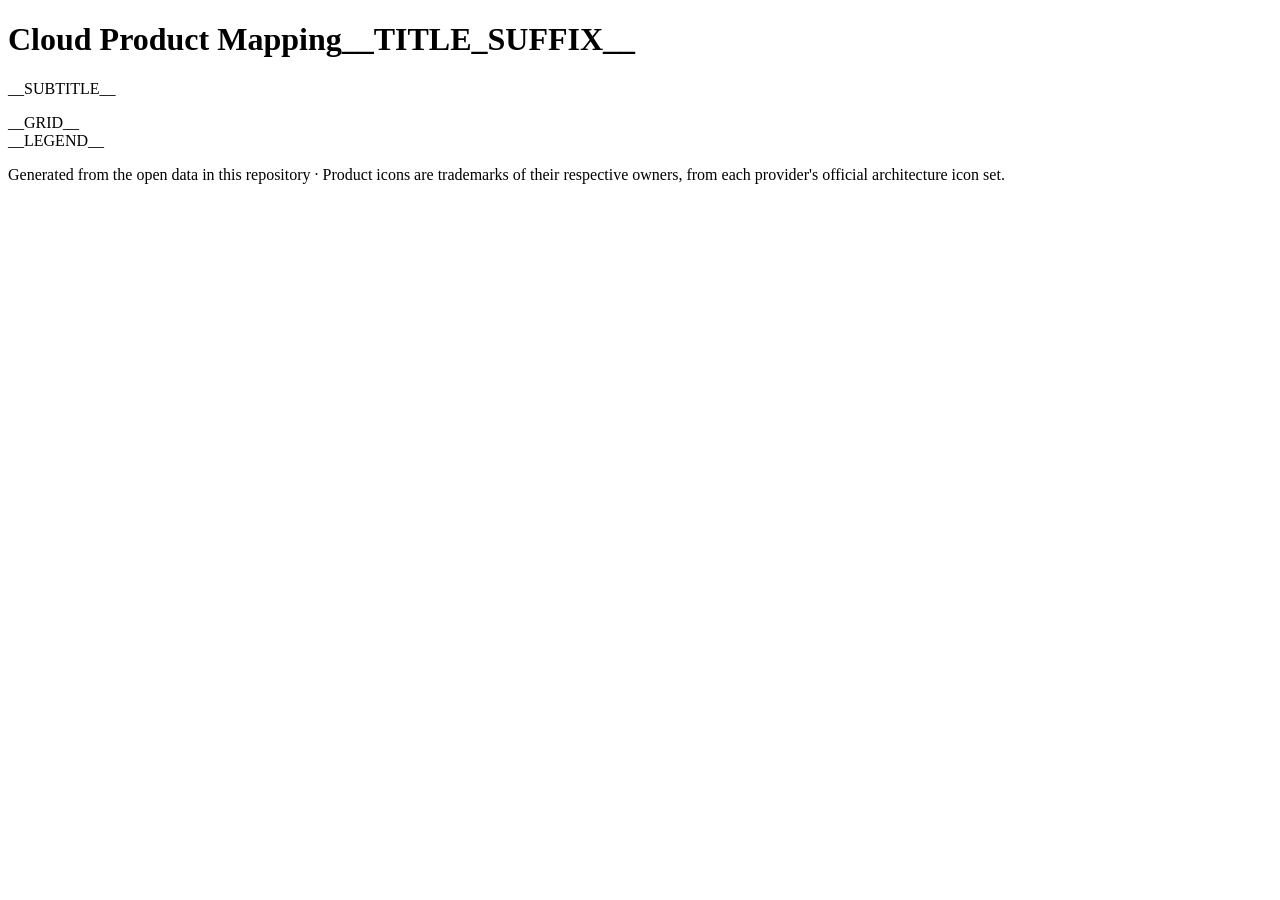
<file: site/poster.html>
<!doctype html>
<html lang="en" data-theme="dark">
<head>
<meta charset="utf-8">
<meta name="viewport" content="width=device-width, initial-scale=1">
<title>__HEADING__</title>
<script>
  // ?theme=light|dark (default dark). After layout, expose the poster size for
  // scripts/render.py and size the printed page to the poster.
  (function () {
    var t = new URLSearchParams(location.search).get("theme");
    document.documentElement.setAttribute("data-theme", t === "light" ? "light" : "dark");
    window.addEventListener("load", function () {
      var poster = document.querySelector(".poster");
      var w = Math.ceil(poster.offsetWidth), h = Math.ceil(poster.offsetHeight);
      document.documentElement.setAttribute("data-width", w);
      document.documentElement.setAttribute("data-height", h);
      var style = document.createElement("style");
      style.textContent = "@page { size: " + w + "px " + h + "px; margin: 0; }";
      document.head.appendChild(style);
    });
  })();
</script>
<style>
/*__STYLES__*/
</style>
</head>
<body>
<div class="poster" style="--columns: __COLUMNS__">
  <header class="poster__header">
    <h1 class="poster__title"><strong>Cloud</strong> Product Mapping__TITLE_SUFFIX__</h1>
    <p class="poster__subtitle">__SUBTITLE__</p>
  </header>
  <div class="grid">
__GRID__
  </div>
  <footer class="poster__footer">
    <div class="poster__legend">__LEGEND__</div>
    <p>Generated from the open data in this repository · Product icons are trademarks of their respective owners, from each provider's official architecture icon set.</p>
  </footer>
</div>
</body>
</html>
</file>
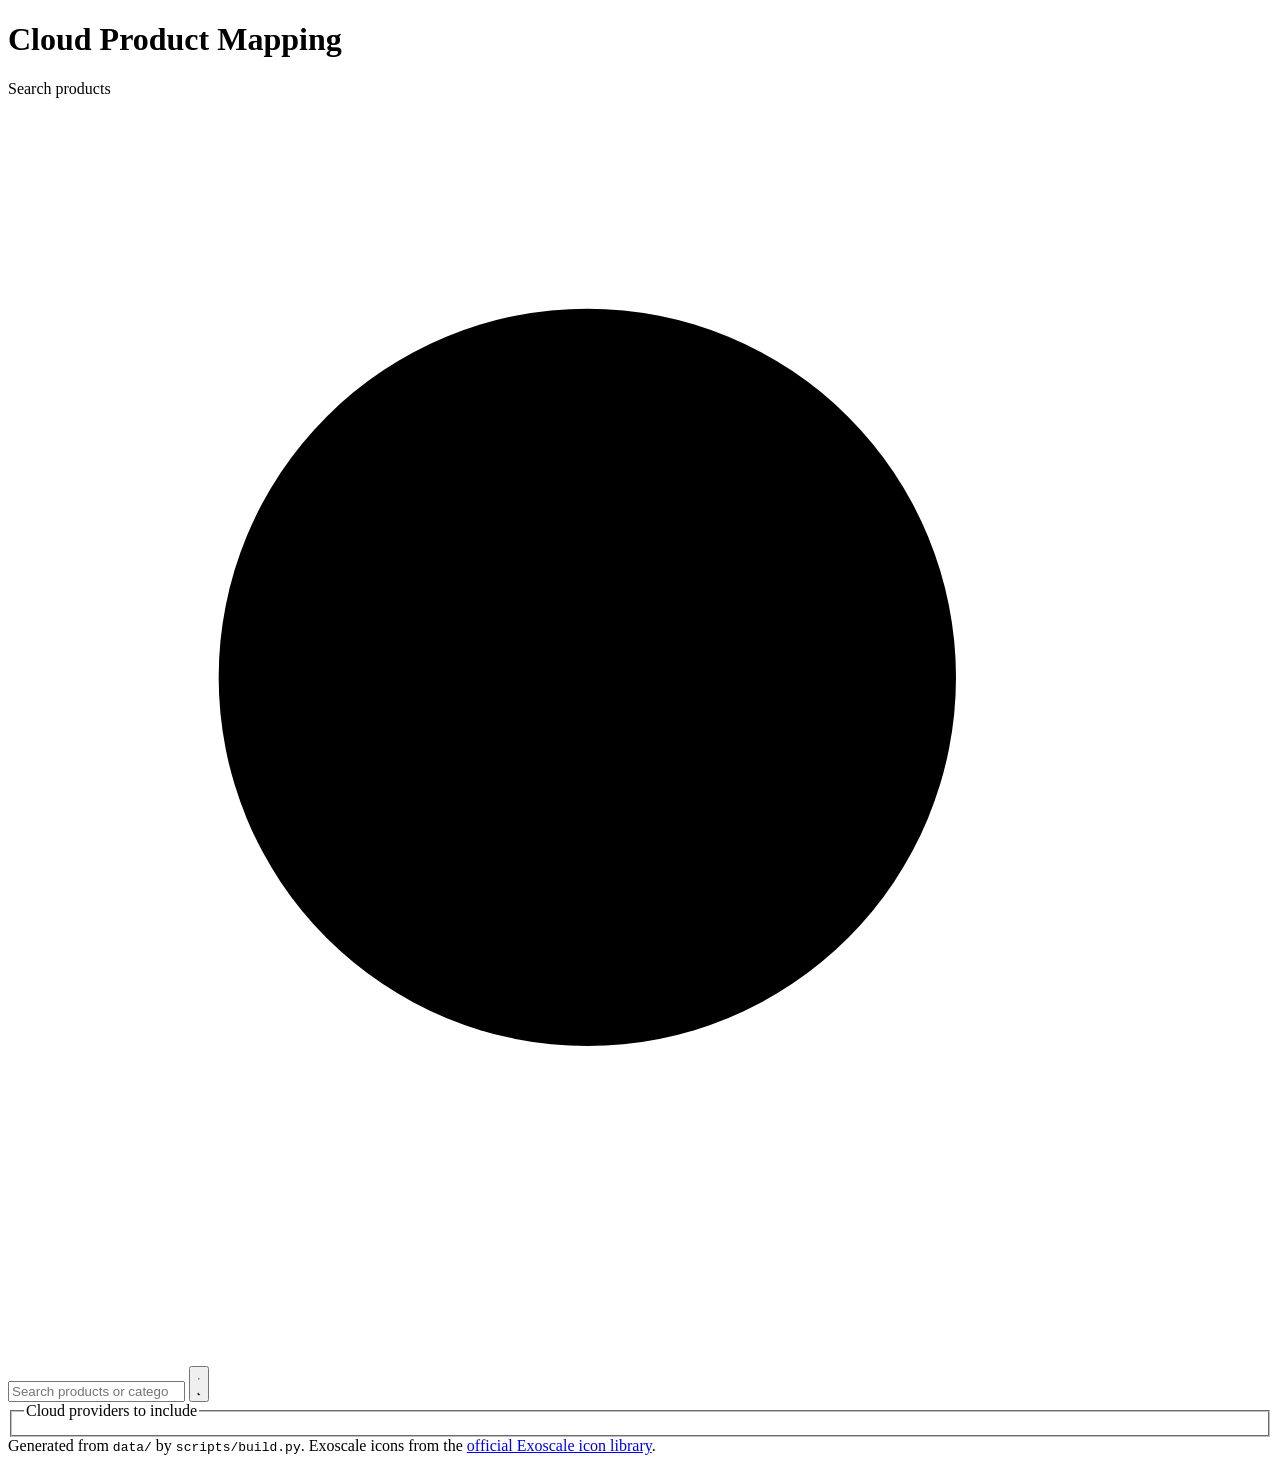
<file: site/template.html>
<!doctype html>
<html lang="en" data-theme="dark">
<head>
<meta charset="utf-8">
<meta name="viewport" content="width=device-width, initial-scale=1">
<title>Cloud Product Mapping</title>
<meta name="theme-color" content="#f5f7fa" media="(prefers-color-scheme: light)">
<meta name="theme-color" content="#0d1017" media="(prefers-color-scheme: dark)">
<meta name="description" content="__TITLE__ — interactive map of equivalent cloud services, with provider include/exclude.">
<script>
  // Apply the saved or system theme before first paint to avoid a flash.
  (function () {
    var t = null;
    try { t = new URLSearchParams(location.search).get("theme") || localStorage.getItem("cpm-theme"); } catch (e) {}
    if (t !== "light" && t !== "dark") {
      t = window.matchMedia && matchMedia("(prefers-color-scheme: light)").matches ? "light" : "dark";
    }
    document.documentElement.setAttribute("data-theme", t);
  })();
</script>
<style>
/*__STYLES__*/
</style>
</head>
<body>
<header class="topbar">
  <div class="topbar__inner">
    <div class="brand">
      <h1 class="brand__title">Cloud Product Mapping</h1>
      <p class="brand__subtitle" id="subtitle"></p>
    </div>
    <div class="controls">
      <label class="search">
        <span class="visually-hidden">Search products</span>
        <svg viewBox="0 0 24 24" aria-hidden="true"><circle cx="11" cy="11" r="7"/><path d="m20 20-3.5-3.5"/></svg>
        <input id="search" type="search" placeholder="Search products or categories…" autocomplete="off">
      </label>
      <button id="theme-toggle" class="icon-button" type="button" aria-label="Toggle light/dark theme">
        <svg class="icon-sun" viewBox="0 0 24 24" aria-hidden="true"><circle cx="12" cy="12" r="4"/><path d="M12 2v2M12 20v2M4.9 4.9l1.4 1.4M17.7 17.7l1.4 1.4M2 12h2M20 12h2M4.9 19.1l1.4-1.4M17.7 6.3l1.4-1.4"/></svg>
        <svg class="icon-moon" viewBox="0 0 24 24" aria-hidden="true"><path d="M21 12.8A9 9 0 1 1 11.2 3a7 7 0 0 0 9.8 9.8z"/></svg>
      </button>
    </div>
  </div>
  <div class="topbar__inner topbar__providers">
    <fieldset class="providers" id="providers">
      <legend class="visually-hidden">Cloud providers to include</legend>
    </fieldset>
    <div class="legend" id="legend"></div>
  </div>
</header>

<main id="main">
  <div class="viewbar" id="viewbar" hidden>
    <div class="tabs" role="tablist" aria-label="View" id="tabs"></div>
    <div class="status-filters" id="status-filters" hidden></div>
  </div>
  <div class="matrix" id="matrix" role="table" aria-label="Cloud product mapping"></div>
  <div class="crosswalk" id="crosswalk" role="table" hidden></div>
  <p class="empty" id="empty" hidden>No products match your filters.</p>
</main>

<footer class="footer">
  Generated from <code>data/</code> by <code>scripts/build.py</code>. Exoscale icons from the
  <a href="https://community.exoscale.com/tools/icon-table/">official Exoscale icon library</a>.
</footer>

<script>
window.CPM_DATA = /*__DATA__*/null;
</script>
<script>
/*__APP__*/
</script>
</body>
</html>
</file>
